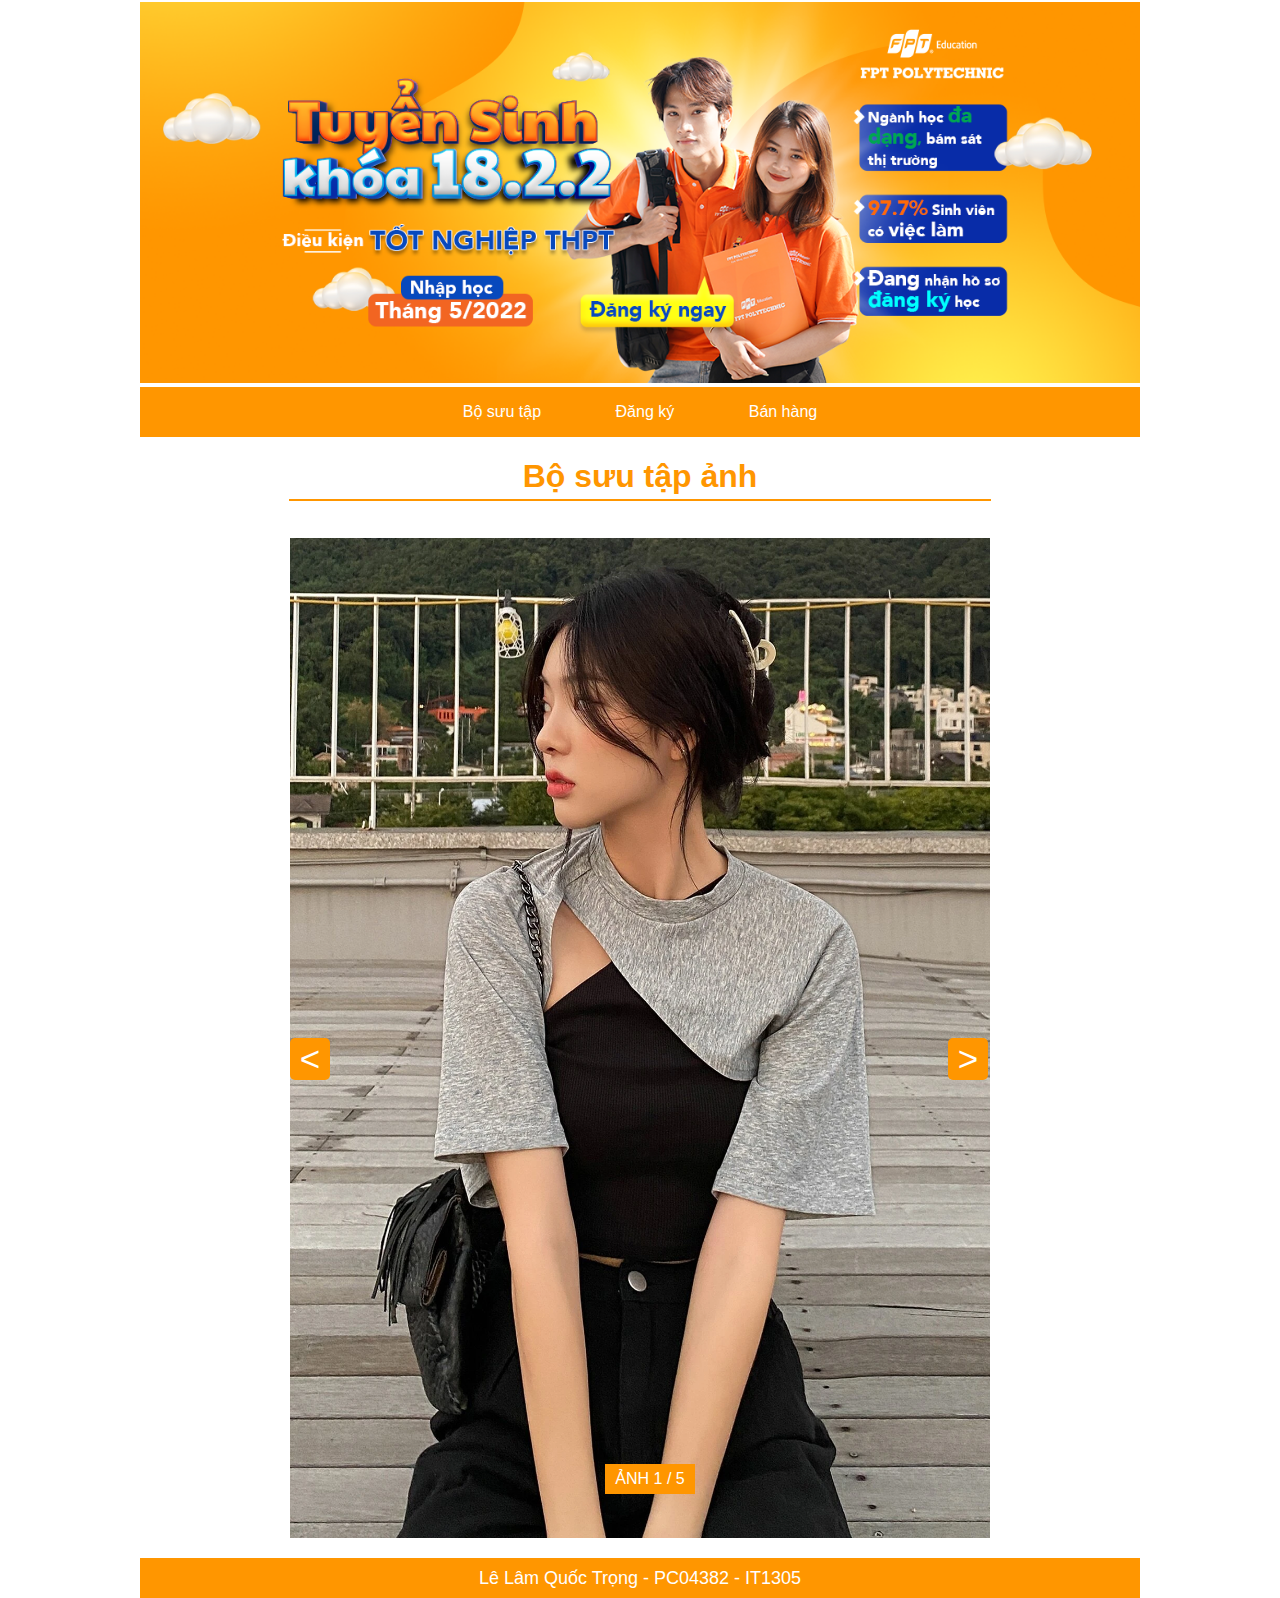
<file: index.html>
<!DOCTYPE html>
<html lang="en">

<head>
    <meta charset="UTF-8">
    <meta http-equiv="X-UA-Compatible" content="IE=edge">
    <meta name="viewport" content="width=device-width, initial-scale=1.0">
    <title>Document</title>
    <link href="css/Gallery.css" rel="stylesheet">
</head>

<body>
    <div id="body">
        <div id="banner">
            <img src="img/header.png" width="1000px">
        </div>
        <div id="menu">
            <ul>
                <li><a href="/index.html">Bộ sưu tập</a></li>
                <li><a href="/Register.html">Đăng ký</a></li>
                <li><a href="/Selling.html">Bán hàng</a></li>
            </ul>
        </div>
        <div id="tittle">
            <h1>Bộ sưu tập ảnh</h1>
            <center>
                <div class="khung"></div>
            </center>
        </div>

        <!-- slide show -->
        <div class="slider">
            <button id="prev"><</button>
            <button id="next">></button>

            <div class="slide-show">
                <div class="item active">
                    <img src="img/Anh1.webp" alt="">
                </div>
                <div class="item">
                    <img src="img/Anh2.webp" alt="">
                </div>
                <div class="item">
                    <img src="img/Anh3.webp" alt="">
                </div>
                <div class="item">
                    <img src="img/Anh4.webp" alt="">
                </div>
                <div class="item">
                    <img src="img/Anh5.webp" alt="">
                </div>
            </div>



            <p id="title">Ảnh
                <span id="number">1</span> /
                <span id="demo">5</span>
            </p>
        </div>
        <!-- end slide show -->


        <div id="footer">
            <p>Lê Lâm Quốc Trọng - PC04382 - IT1305</p>
        </div>
    </div>

    <script src="js/Gallery.js"></script>
</body>

</html>
</file>
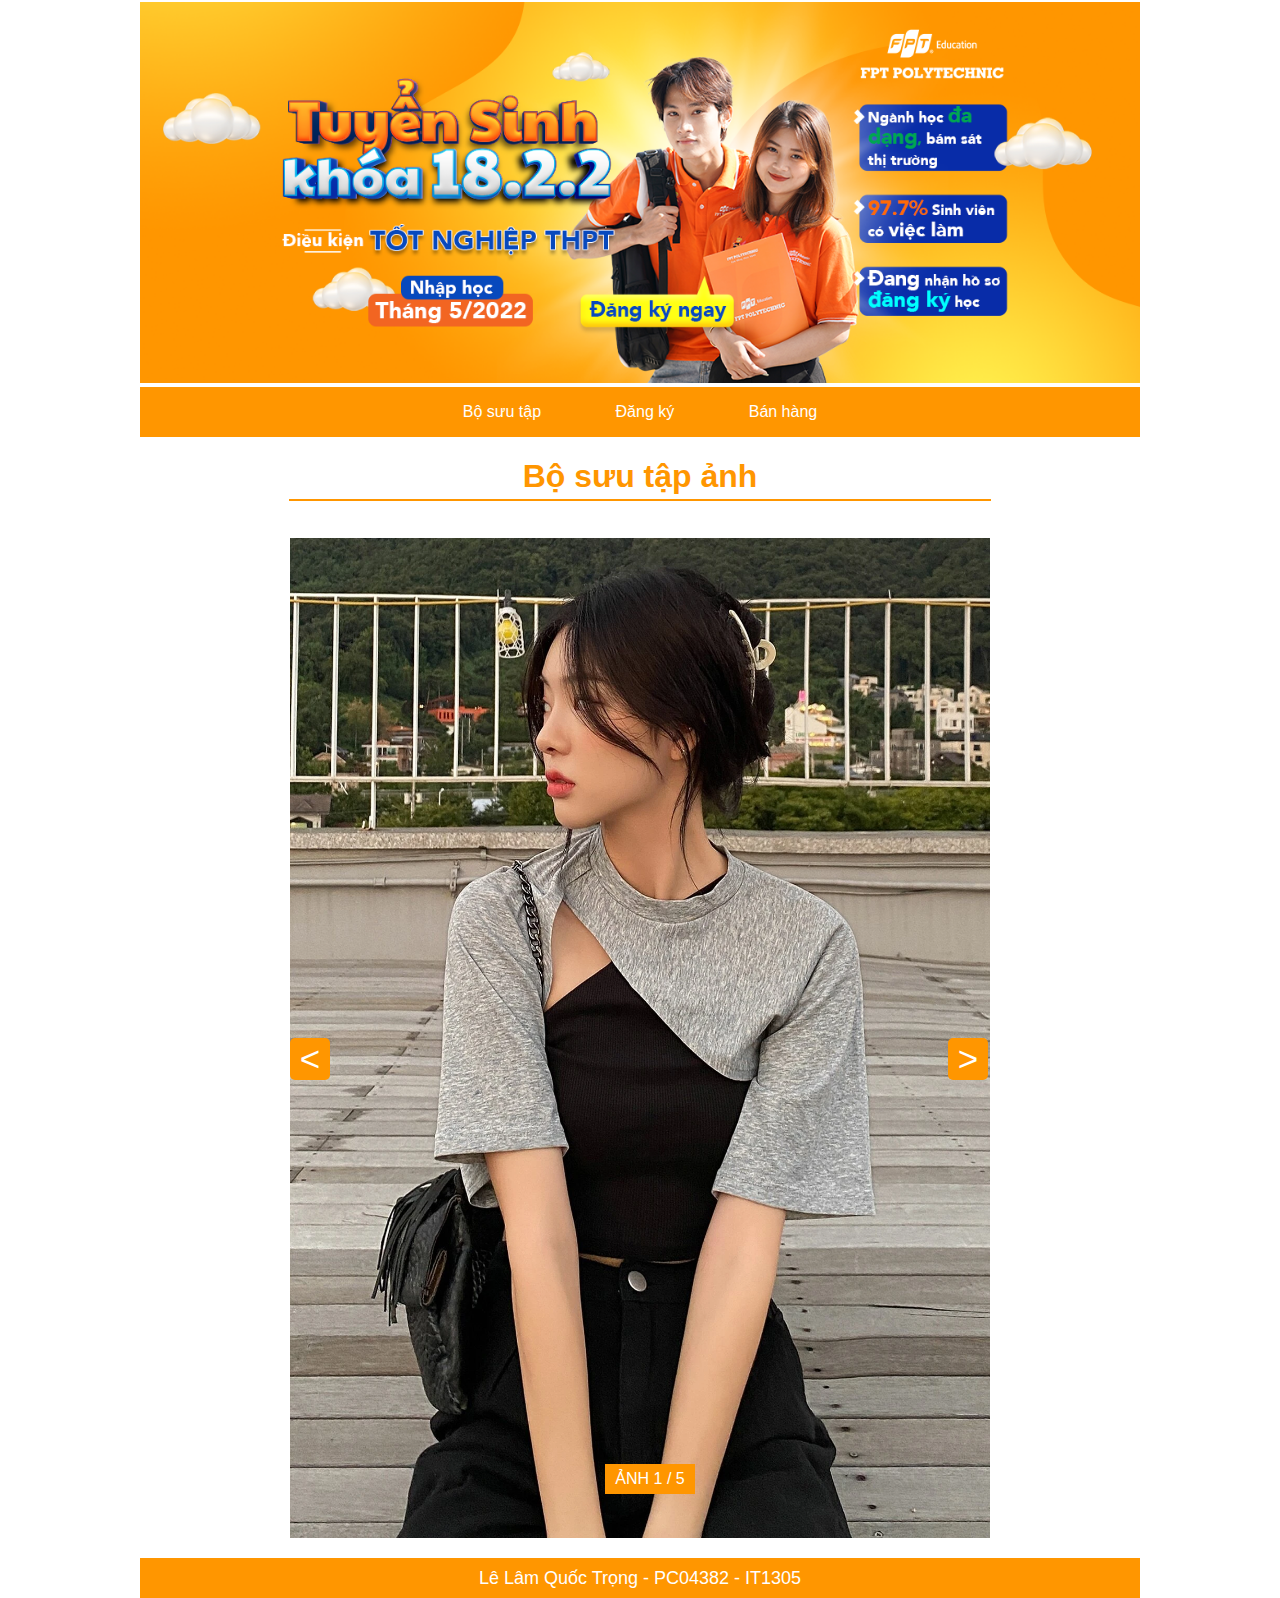
<file: Gallery.html>
<!DOCTYPE html>
<html lang="en">

<head>
    <meta charset="UTF-8">
    <meta http-equiv="X-UA-Compatible" content="IE=edge">
    <meta name="viewport" content="width=device-width, initial-scale=1.0">
    <title>Document</title>
    <link href="css/Gallery.css" rel="stylesheet">
</head>

<body>
    <div id="body">
        <div id="banner">
            <img src="img/header.png" width="1000px">
        </div>
        <div id="menu">
            <ul>
                <li><a href="/Gallery.html">Bộ sưu tập</a></li>
                <li><a href="/Register.html">Đăng ký</a></li>
                <li><a href="/Selling.html">Bán hàng</a></li>
            </ul>
        </div>
        <div id="tittle">
            <h1>Bộ sưu tập ảnh</h1>
            <center>
                <div class="khung"></div>
            </center>
        </div>

        <!-- slide show -->
        <div class="slider">
            <button id="prev"><</button>
            <button id="next">></button>

            <div class="slide-show">
                <div class="item active">
                    <img src="img/Anh1.webp" alt="">
                </div>
                <div class="item">
                    <img src="img/Anh2.webp" alt="">
                </div>
                <div class="item">
                    <img src="img/Anh3.webp" alt="">
                </div>
                <div class="item">
                    <img src="img/Anh4.webp" alt="">
                </div>
                <div class="item">
                    <img src="img/Anh5.webp" alt="">
                </div>
            </div>



            <p id="title">Ảnh
                <span id="number">1</span> /
                <span id="demo">5</span>
            </p>
        </div>
        <!-- end slide show -->


        <div id="footer">
            <p>Lê Lâm Quốc Trọng - PC04382 - IT1305</p>
        </div>
    </div>

    <script src="js/Gallery.js"></script>
</body>

</html>
</file>
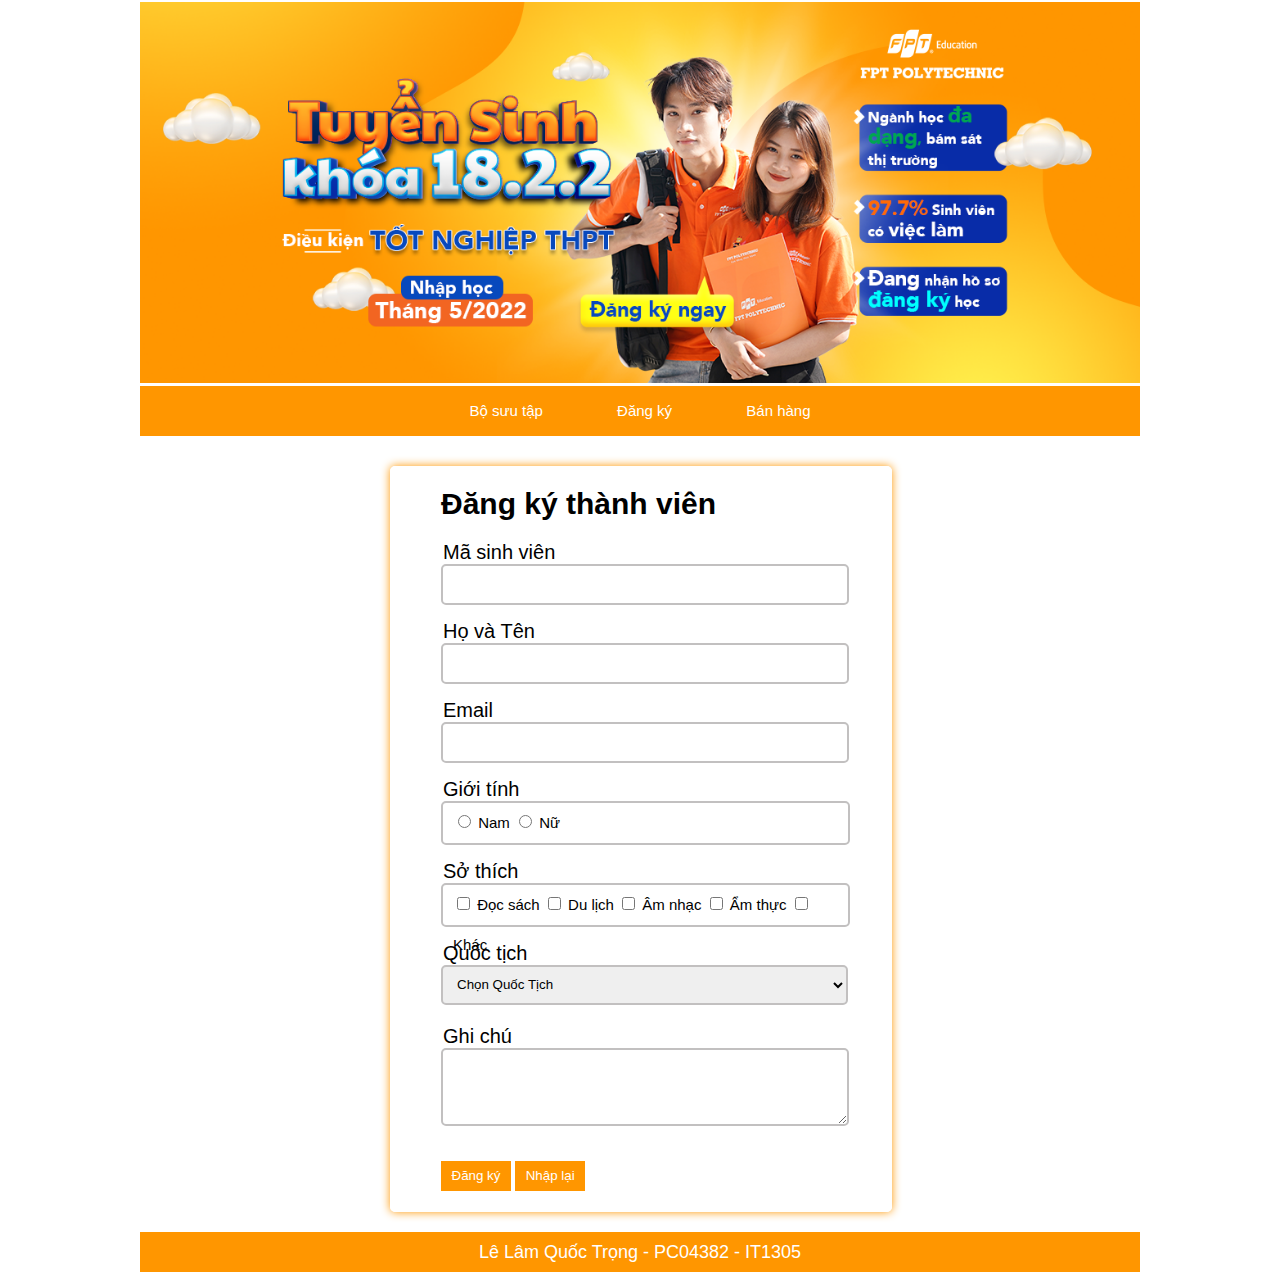
<file: Register.html>
<!DOCTYPE html>
<html lang="en">

<head>
    <meta charset="UTF-8">
    <meta http-equiv="X-UA-Compatible" content="IE=edge">
    <meta name="viewport" content="width=device-width, initial-scale=1.0">
    <title>Document</title>
    <link href="css/Register.css" rel="stylesheet">

</head>

<body>
    <div id="body">
        <div id="banner">
            <img src="img/header.png" width="1000px">
        </div>
        <div id="menu">
            <ul>
                <li><a href="/Gallery.html">Bộ sưu tập</a></li>
                <li><a href="/Register.html">Đăng ký</a></li>
                <li><a href="/Selling.html">Bán hàng</a></li>
            </ul>
        </div>
        <div id="content">
            <div class="khung">
                <div class="tittle">
                    <h1>Đăng ký thành viên</h1>
                </div>

                <div id="noidung">
                    <form id="form">
                        <div class="form-group">
                            <legend>Mã sinh viên</legend>
                            <input type="text" class="dk" id="msv">
                            <span></span>
                        </div>

                        <div class="form-group">
                            <legend>Họ và Tên</legend>
                            <input type="text" class="dk" id="name">
                            <span></span>
                        </div>

                        <div class="form-group">
                            <legend>Email</legend>
                            <input type="email" class="dk" id="email">
                            <span></span>
                        </div>

                        <div class="form-group">
                            <legend>Giới tính</legend>
                            <div id="frames">
                                <div class="nho">
                                    <input type="radio" name="gender"> Nam
                                    <input type="radio" name="gender"> Nữ
                                </div>
                            </div>
                            <p class="gender p"></p>
                        </div>

                        <div class="form-group">
                            <legend>Sở thích</legend>
                            <div id="frames2">
                                <div class="nho">
                                    <input type="checkbox" name="checkbox">
                                    <label>Đọc sách</label>
                                    <input type="checkbox" name="checkbox">
                                    <label>Du lịch</label>
                                    <input type="checkbox" name="checkbox">
                                    <label>Âm nhạc</label>
                                    <input type="checkbox" name="checkbox">
                                    <label>Ẩm thực</label>
                                    <input type="checkbox" name="checkbox">
                                    <label>Khác</label>
                                </div>
                            </div>
                            <p class="hobby p"></p>
                        </div>

                        <div class="form-group">
                            <legend>Quốc tịch</legend>
                            <select name="select" class="select" id="nationality">
                                <option value="0">Chọn Quốc Tịch</option>
                                <option value="1">Việt Nam</option>
                                <option value="2">China</option>
                                <option value="3">Japan</option>
                                <option value="4">Korea</option>
                            </select>
                            <p class="nationality p"></p>
                        </div>

                        <div class="form-group">
                            <legend>Ghi chú</legend>
                            <textarea type="textarea" class="note" id="note"></textarea><br>
                            <span></span>
                        </div>
                        <div class="but">
                            <br><button class="button">Đăng ký</button>
                            <button type="submit" class="button">Nhập lại</button>
                        </div>
                    </form>
                </div>
            </div>
        </div>


        <div id="footer">
            <p>Lê Lâm Quốc Trọng - PC04382 - IT1305</p>
        </div>

    </div>

    <script src="js/Register.js"></script>
</body>

</html>
</file>
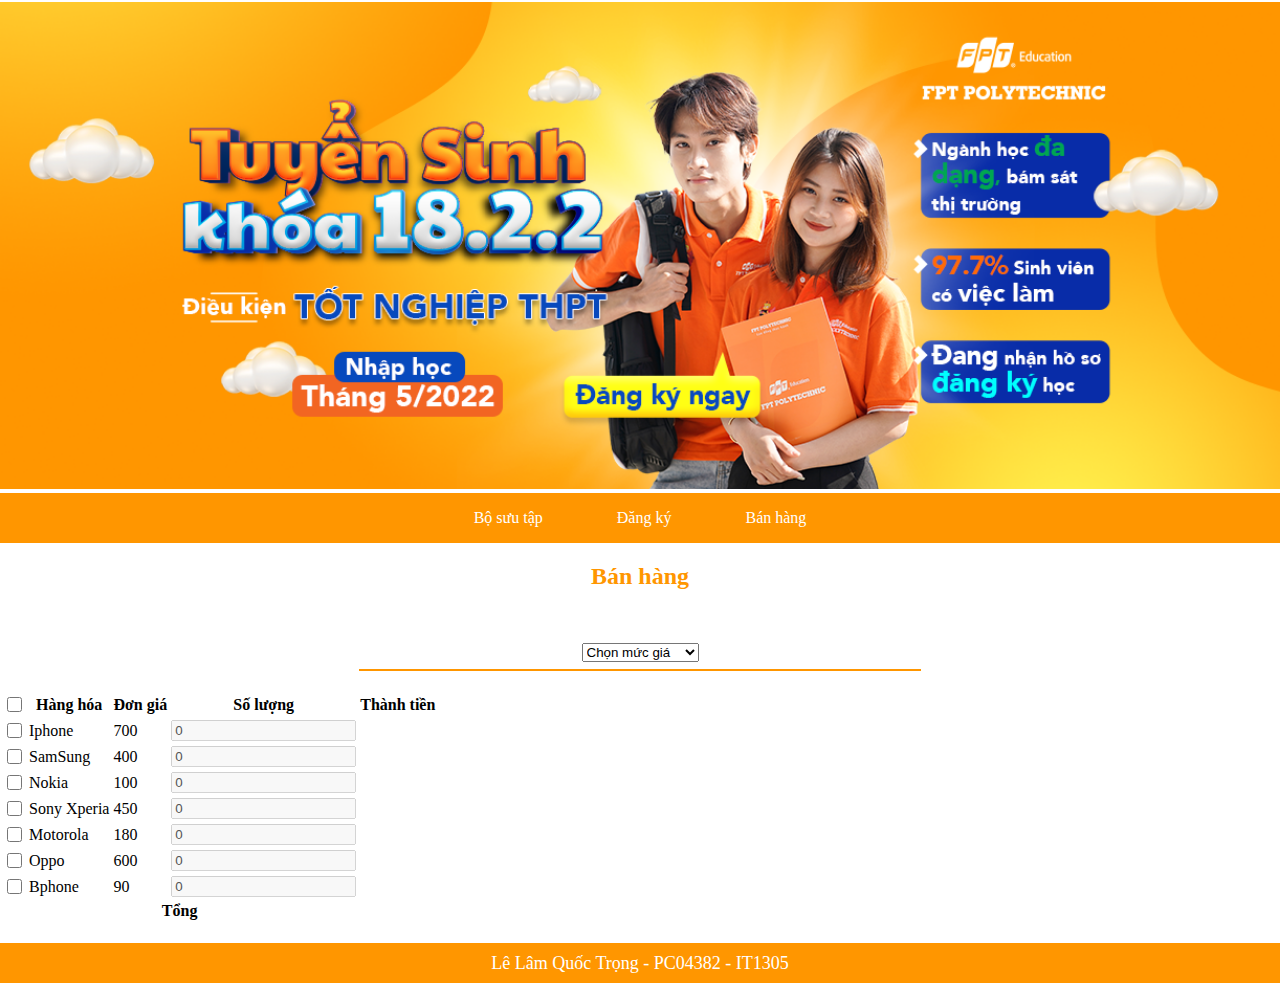
<file: Selling.html>
<!DOCTYPE html>
<html lang="en">

<head>
    <meta charset="UTF-8">
    <meta http-equiv="X-UA-Compatible" content="IE=edge">
    <meta name="viewport" content="width=device-width, initial-scale=1.0">
    <title>Document</title>
    <link href="css/Selling.css" rel="stylesheet">
    <link href="https://cdn.jsdelivr.net/npm/bootstrap@5.1.1/dist/css/bootstrap.min.css" rel="stylesheet" integrity="sha384-F3w7mX95PdgyTmZZMECAngseQB83DfGTowi0iMjiWaeVhAn4FJkqJByhZMI3AhiU" crossorigin="anonymous">
</head>

<body>
    <div class="container">
        <div id="banner">
            <img src="img/header.png" width="100%">
        </div>

        <div id="menu">
            <ul>
                <li><a href="/index.html">Bộ sưu tập</a></li>
                <li><a href="/Register.html">Đăng ký</a></li>
                <li><a href="/Selling.html">Bán hàng</a></li>
            </ul>
        </div>


        <div class="tittle">
            <h2>Bán hàng</h2>
        </div>

        <div class="mucgia">
            <select name="price" id="filter">
                    <option value="0">Chọn mức giá</option>
					<option value="1">Dưới 100</option>
					<option value="2">Từ 100 đến 500</option>
					<option value="3">Trên 500</option>
        </select>
        </div>
        <center>
            <div class="khung"></div>
        </center>

        <div class="container" style="width: 70% !important;">
            <table class="table table-bordered ">
                <thead>
                    <tr>
                        <td><input type="checkbox" id="checkAll"></td>
                        <th>Hàng hóa</th>
                        <th>Đơn giá</th>
                        <th>Số lượng</th>
                        <th>Thành tiền</th>
                    </tr>
                </thead>
                <tbody>
                    <tr>
                        <td><input type="checkbox" class="check"></td>
                        <td>Iphone</td>
                        <td>700</td>
                        <td><input type="number" value="0" min="0" step="1" disabled></td>
                        <td></td>
                    </tr>
                    <tr>
                        <td><input type="checkbox" class="check"></td>
                        <td>SamSung</td>
                        <td>400</td>
                        <td><input type="number" value="0" min="0" step="1" disabled></td>
                        <td></td>
                    </tr>
                    <tr>
                        <td><input type="checkbox" class="check"></td>
                        <td>Nokia</td>
                        <td>100</td>
                        <td><input type="number" value="0" min="0" step="1" disabled></td>
                        <td></td>
                    </tr>
                    <tr>
                        <td><input type="checkbox" class="check"></td>
                        <td>Sony Xperia</td>
                        <td>450</td>
                        <td><input type="number" value="0" min="0" step="1" disabled></td>
                        <td></td>
                    </tr>
                    <tr>
                        <td><input type="checkbox" class="check"></td>
                        <td>Motorola</td>
                        <td>180</td>
                        <td><input type="number" value="0" min="0" step="1" disabled></td>
                        <td></td>
                    </tr>
                    <tr>
                        <td><input type="checkbox" class="check"></td>
                        <td>Oppo</td>
                        <td>600</td>
                        <td><input type="number" value="0" min="0" step="1" disabled></td>
                        <td></td>
                    </tr>
                    <tr>
                        <td><input type="checkbox" class="check"></td>
                        <td>Bphone</td>
                        <td>90</td>
                        <td><input type="number" value="0" min="0" step="1" disabled></td>
                        <td></td>
                    </tr>
                </tbody>
                <tfoot>
                    <tr>
                        <th colspan="4">Tổng</th>
                        <th id="tongtien"></th>
                    </tr>
                </tfoot>
            </table>
        </div>

        <div id="footer">
            <p>Lê Lâm Quốc Trọng - PC04382 - IT1305</p>
        </div>

    </div>
    <script src="/js/selling.js"></script>

</body>

</html>
</file>
<file: css/Gallery.css>
body {
    margin: 0px;
    font-family: 'Segoe UI', Tahoma, Geneva, Verdana, sans-serif;
    padding: 0px;
}

#body {
    width: 1000px;
    margin: 0 auto;
}

#banner {
    margin-top: 2px;
}

#menu {
    width: 1000px;
    height: 50px;
    background-color: #FF9600;
}

#menu ul {
    text-align: center;
    overflow: hidden;
    margin: 0px;
    padding: 0px;
}

#tittle {
    height: 80px;
}

#tittle h1 {
    text-align: center;
    color: #FF9600;
}

#tittle .khung {
    width: 700px;
    margin-top: -17px;
    border: 0.5px solid #FF9600;
}

#menu ul li {
    margin: 0px 20px;
    line-height: 50px;
    display: inline-block;
    padding: 0px 15px;
}

#menu ul li a {
    text-decoration: none;
    color: white;
}

#menu ul li:hover {
    background-color: black;
}

p {
    color: white;
    line-height: 30px;
    text-align: center;
}

#title {
    text-align: center;
    background-color: #FF9600;
    width: 90px;
    height: 30px;
    top: 91%;
    left: 45%;
    text-transform: uppercase;
    position: absolute;
}

#footer {
    margin-top: 20px;
    height: 40px;
    background-color: #FF9600;
}

#footer p {
    line-height: 40px;
    font-size: large;
    text-align: center;
}


/*slide show*/

.slider {
    width: 700px;
    height: 1000px;
    position: relative;
    margin: auto;
    overflow: hidden;
}

.slider #prev,
.slider #next {
    border-radius: 5px;
    position: absolute;
    z-index: 1;
    width: 40px;
    font-size: 35px;
    border: none;
    background-color: #FF9600;
    color: white;
    top: 50%;
    cursor: pointer;
}

.slider #next {
    left: 94%;
}

.slider #prev:hover,
.slider #next:hover {
    background-color: red;
}

.item {
    display: none;
}

.item.active {
    display: block;
}

.item img {
    width: 700px;
    height: 1000px;
    animation: zoom 1s ease;
}

@keyframes zoom {
    0% {
        transform: scale(2);
    }
    100% {
        transform: scale(1);
    }
}
</file>
<file: css/Register.css>
body {
    margin: 0px;
    padding: 0px;
    font-size: 15px;
    font-family: 'Segoe UI', Tahoma, Geneva, Verdana, sans-serif;
}

#body {
    width: 1000px;
    margin: 0 auto;
}

#banner {
    margin-top: 2px;
}

#menu {
    width: 1000px;
    height: 50px;
    background-color: #FF9600;
}

#menu ul {
    text-align: center;
    overflow: hidden;
    margin: 0px;
    padding: 0px;
}

#tittle {
    height: 80px;
}

#tittle h1 {
    text-align: center;
    color: #FF9600;
}

#tittle .khung {
    margin-top: -17px;
    border: 0.5px solid #FF9600;
}

#menu ul li {
    margin: 0px 20px;
    line-height: 50px;
    display: inline-block;
    padding: 0px 15px;
}

#menu ul li a {
    text-decoration: none;
    color: white;
}

#menu ul li:hover {
    background-color: black;
}

#content {
    width: 1000px;
}

.tittle {
    padding-left: 50px;
}

.khung {
    margin-top: 30px;
    margin-left: 250px;
    width: 500px;
    border: 1px solid white;
    border-radius: 5px;
    box-shadow: 0 0 10px #FF9600;
}

#frames2,
.select,
#frames {
    width: 405px;
    height: 40px;
    border: 2px solid rgb(194, 192, 192);
    border-radius: 5px;
    margin-bottom: 5px;
}

#noidung {
    margin-top: 5px;
    margin-left: 50px;
}

.nho {
    margin-left: 10px;
    line-height: 40px;
}

.dk {
    margin-bottom: px;
    width: 400px;
    height: 35px;
}

.select {
    padding-left: 10px;
    width: 407px;
    height: 40px;
    margin-bottom: 5px;
}

.note {
    width: 400px;
    height: 70px;
    border: 2px solid rgb(194, 192, 192);
    border-radius: 5px;
}

.button:hover {
    background-color: black;
}

.button {
    width: 70px;
    height: 30px;
    color: white;
    background-color: #FF9600;
    border: none;
    cursor: pointer;
}

.but {
    margin-bottom: 20px;
}

legend {
    font-weight: 500;
    font-size: 20px;
}

.p {
    margin-top: 0;
    color: red;
}

#footer {
    margin-top: 20px;
    height: 40px;
    background-color: #FF9600;
}

#footer p {
    line-height: 40px;
    font-size: large;
    text-align: initial;
    text-align: center;
    color: white;
}

.form-group {
    margin-bottom: 15px;
}

.form-group input {
    font-size: 20px;
    border: 2px solid rgb(194, 192, 192);
    border-radius: 5px;
    background-color: none;
}

.form-group input:focus {
    border-color: gray;
    outline: 0;
    background-color: none;
    font-size: 20px;
}

span {
    visibility: hidden;
}

.form-group.error span {
    visibility: visible;
    color: red;
}

.form-group.error .note,
.form-group.error .dk {
    background-color: yellow;
}

.form-group.success .note,
.form-group.success .dk {
    border: 2px solid green;
}
</file>
<file: css/Selling.css>
body {
    margin: 0;
    padding: 0;
}

#logo {
    margin: 20px;
}

#banner {
    margin-top: 2px;
}

#menu {
    width: 100%;
    height: 50px;
    background-color: #FF9600;
}

#menu ul {
    text-align: center;
    overflow: hidden;
    margin: 0px;
    padding: 0px;
}

.tittle {
    margin-top: 10px;
    height: 80px;
}

.tittle h1 {
    text-align: center;
    color: white;
}

#tittle .khung {
    margin-top: -17px;
    border: 0.5px solid rgb(252, 92, 118);
}

#menu ul li {
    margin: 0px 20px;
    line-height: 50px;
    display: inline-block;
    padding: 0px 15px;
}

#menu ul li a {
    text-decoration: none;
    color: white;
}

#menu ul li:hover {
    background-color: black;
}

.tittle h2 {
    text-align: center;
    color: #FF9600;
}

.mucgia {
    text-align: center;
}

.khung {
    margin-top: 7px;
    width: 560px;
    border: 0.1px solid #FF9600;
}

table {
    margin-top: 20px;
}

#checkAll,
.check {
    width: 15px;
    height: 15px;
    font-size: 40px;
}

#footer {
    margin-top: 20px;
    height: 40px;
    background-color: #FF9600;
}

#footer p {
    line-height: 40px;
    font-size: large;
    text-align: initial;
    text-align: center;
    color: white;
}
</file>
